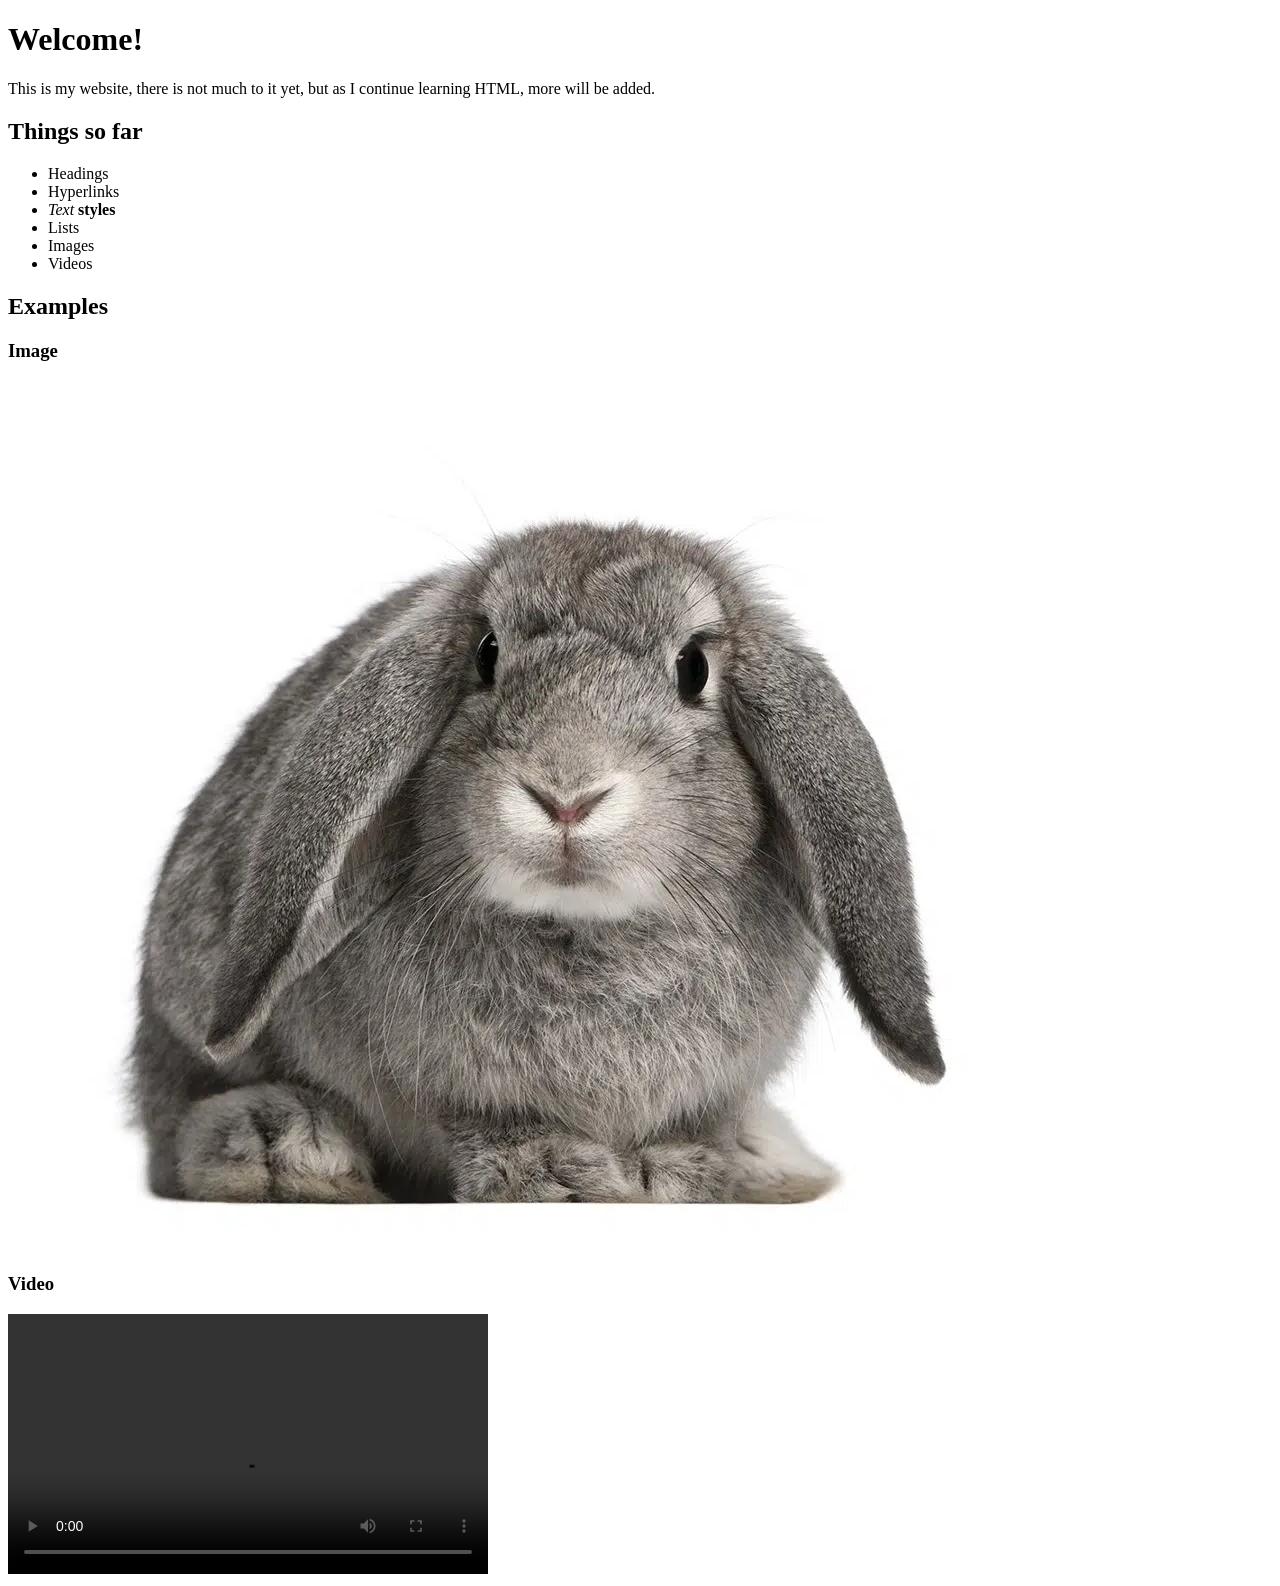
<file: index.html>
<!DOCTYPE html>
<html lang="en">
  <head>
    <title>Welcome to my Website!</title>
    <link rel="icon" type="image/x-icon" href="favicon.ico">
  </head>
    <body>
      <h1>Welcome!</h1>
    <p>This is my website, there is not much to it yet,
      but as I continue learning HTML, more will be added.</p>

      <h2>Things so far</h2>
        <ul>
      <li>Headings</li>
          <li>Hyperlinks</li>
          <li><em>Text</em> <strong>styles</strong></li>
          <li>Lists</li>
          <li>Images</li>
          <li>Videos</li>
    </ul>

    <h2>Examples</h2>
      <h3>Image</h3>
    <img src="bunny.webp" alt="A bunny.">

      <h3>Video</h3>
    <video src="video.mp4" width="480" height="260" controls>
        Video not supported
    </video>
    </body>
</html>
</file>
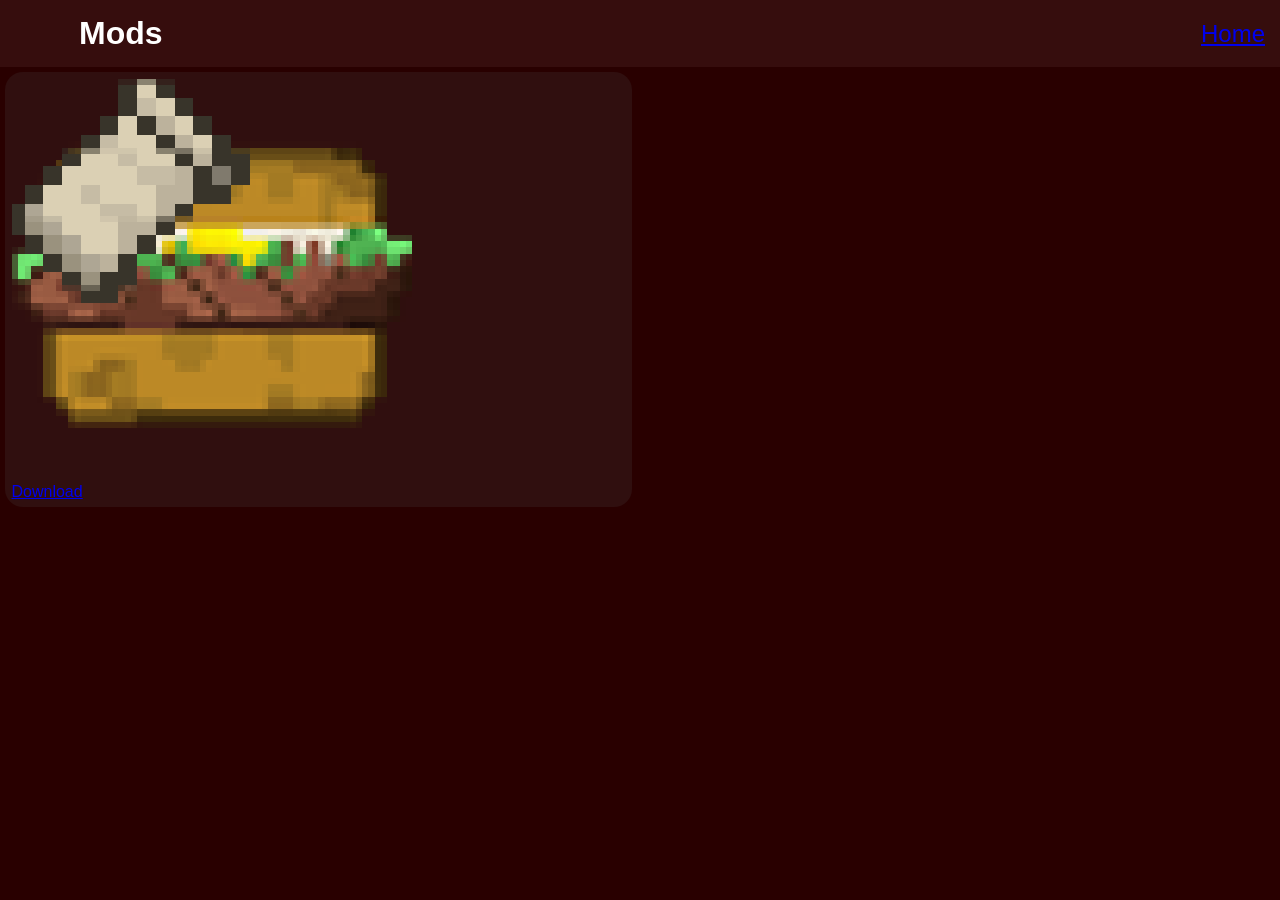
<file: mods.html>
<!DOCTYPE html>
<html lang="en">
<head>
    <link rel="stylesheet" type="text/css" href="style.css"/>
    <title>Mods - beep67</title>
    <link rel="icon" href="beelement.png"/>
</head>
<body>
<header>
    <h1>Mods</h1>
    <nav id="pages">
        <ul>
            <li><a href="./index.html">Home</a></li>
        </ul>

    </nav>
</header>

<section id="mods">
    <article>
       <img src="bmficonclear.png" alt="banner">
        <p><a href="./bmf-1.0.0-1.18.2.jar">Download</a></p>
    </article>

</section>
</body>
</file>
<file: style.css>
* { margin: 0; }

body {
    font-family: helvetica;
    background-color: #290000;
    color: #fff;
    }


header {
    background-color: #360d0d;
    padding: 15px;
    display: grid;
}

header h1 { margin-left: 2em; }

#pages {
    grid-column: 3 / 4;
    display: flex;
    justify-content: flex-end;
    align-items: center;
}

#pages ul {
    margin: 0;
    padding: 0;
    list-style: none;
    display: flex;
}

#pages li {
    margin-left: 2em;
    font-size: 24px;
}

#home, #mods{
    display: flex;
    flex-wrap: wrap;
}

#home article, #mods {
    background-color: #300f0f;
    border-radius: 18px;
    width: 48%;
    margin: 0.4%;
    padding: 0.5%;

}
</file>
